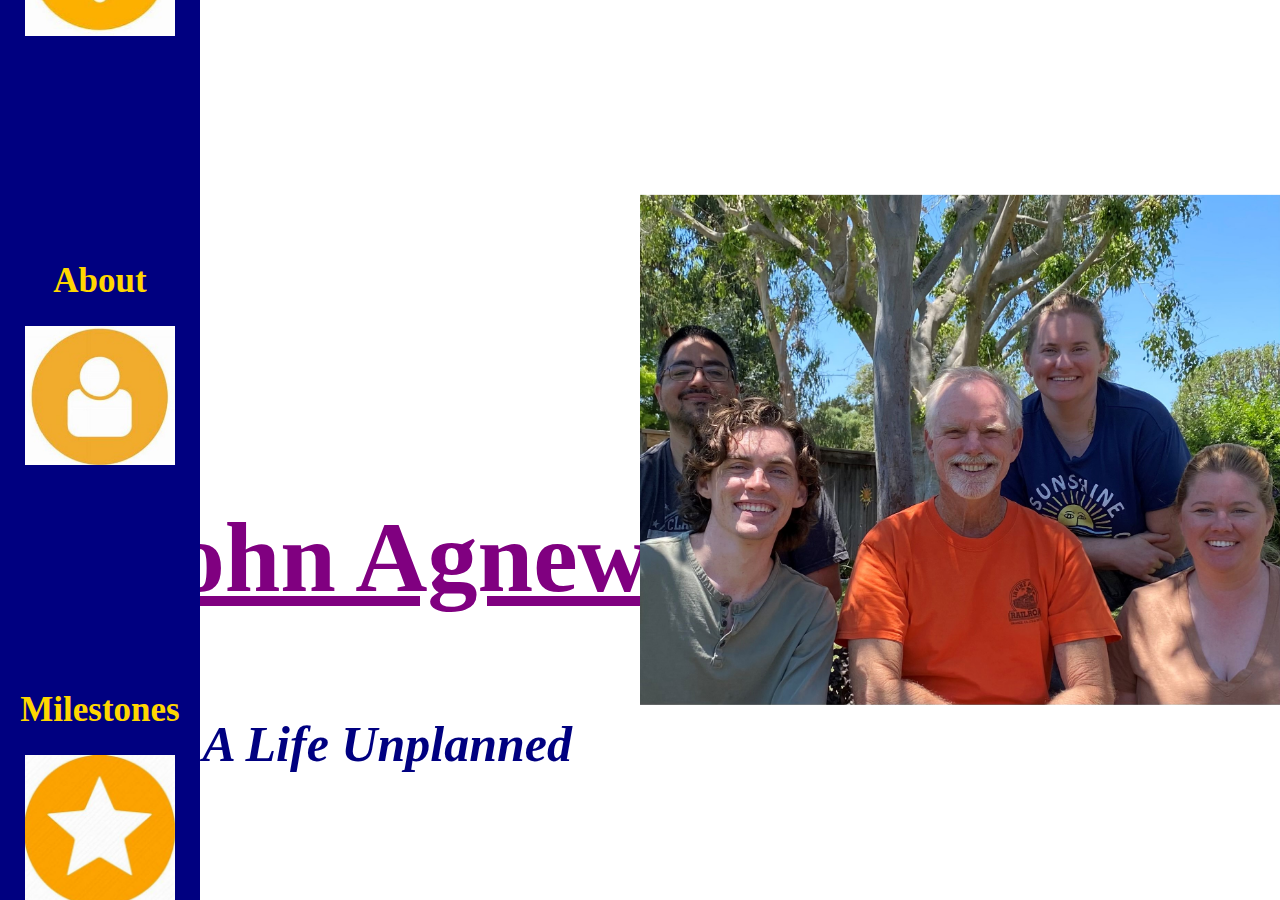
<file: index.html>
<!DOCTYPE html>
<html lang="en">
<head>
    <title>Agnew Biosite Landing Page</title>
    <link rel="stylesheet" type="text/css" href="LPstyle.css">
</head>
<body>
<div id="banner">
    <h3><a href="https://tagnew99.github.io/bioSite/Agnew_Biosite_Project/interview.html">Interview</a></h3>
    <div class="image-container">
        <img src="interview_image.jpg" alt="Interview Image">
    </div>
    <h3><a href="https://tagnew99.github.io/bioSite/Agnew_Biosite_Project/about.html">About</a></h3>
    <div class="image-container">
        <img src="about_image.jpg" alt="About Image">
    </div>
    <h3><a href="https://tagnew99.github.io/bioSite/Agnew_Biosite_Project/milestones.html">Milestones</a></h3>
    <div class="image-container">
        <img src="milestones_image.jpg" alt="Milestones Image">
    </div>
</div>

    <h1>John Agnew</h1>
    <h2>A Life Unplanned</h2>

    <img id="landing-image" src="current_1.jpg" alt="A current photo for the landing page of the biosite">
</body>
</html>
</file>
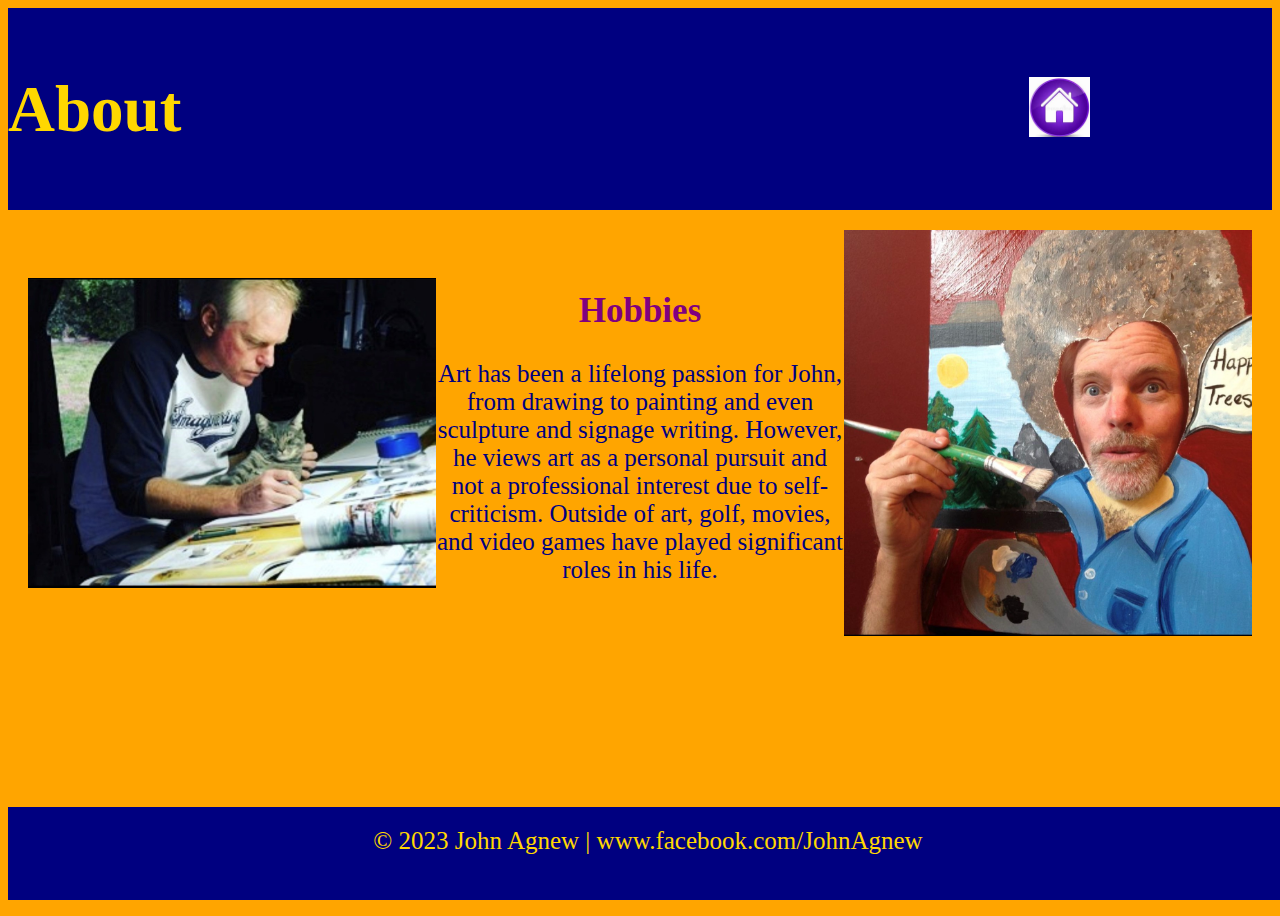
<file: about.html>
<!DOCTYPE html>
<html lang="en">
<head>
    <title>About</title>
    <link rel="stylesheet" type="text/css" href="about.css">
</head>
<body>
    <div class="banner">
        <h1>About</h1>
        <a href="https://tagnew99.github.io/bioSite/index.html">
            <img src="home_image.jpg" alt="Banner Image">
        </a>
    </div>
    
    <div class="content">
        <div class="left-image">
            <img src="hobby1.jpg" alt="Painting Picture">
        </div>
        <div class="text-center">
            <h2>Hobbies</h2>
            <p>Art has been a lifelong passion for John, from drawing to painting and even sculpture and signage writing. However, he views art as a personal pursuit and not a professional interest due to self-criticism. Outside of art, golf, movies, and video games have played significant roles in his life.
</p>
        </div>
        <div class="right-image">
            <img src="hobby2.jpg" alt="Alternate Painting">
        </div>
    </div>
</body>
<footer>
    <p class="footer-text">
        <a href="https://www.facebook.com/profile.php?id=100032850374464&mibextid=LQQJ4d" target="_blank" rel="noopener noreferrer">
            © 2023 John Agnew | www.facebook.com/JohnAgnew
        </a>
    </p>
</footer>
</html>
</file>
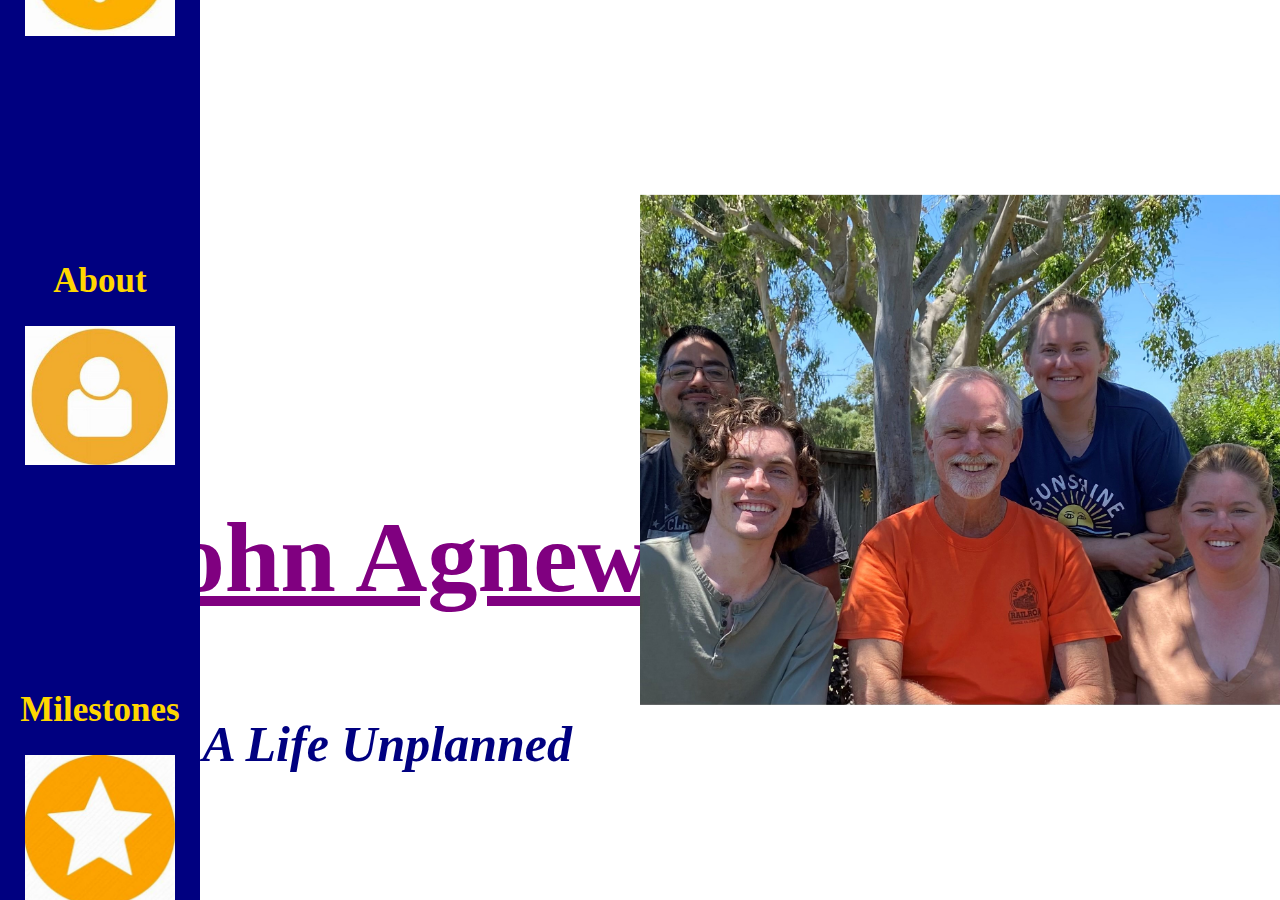
<file: index.html.html>
<!DOCTYPE html>
<html lang="en">
<head>
    <title>Agnew Biosite Landing Page</title>
    <link rel="stylesheet" type="text/css" href="LPstyle.css">
    <meta name="viewport" content="width=device-width, initial-scale=1.0">
</head>
<body>
<div id="banner">
    <h3><a href="interview.html">Interview</a></h3>
    <div class="image-container">
        <img src="interview_image.jpg" alt="Interview Image">
    </div>
    <h3><a href="about.html">About</a></h3>
    <div class="image-container">
        <img src="about_image.jpg" alt="About Image">
    </div>
    <h3><a href="milestones.html">Milestones</a></h3>
    <div class="image-container">
        <img src="milestones_image.jpg" alt="Milestones Image">
    </div>
</div>

    <h1>John Agnew</h1>
    <h2>A Life Unplanned</h2>

    <img id="landing-image" src="current_1.jpg" alt="A current photo for the landing page of the biosite">
</body>
</html>
</file>
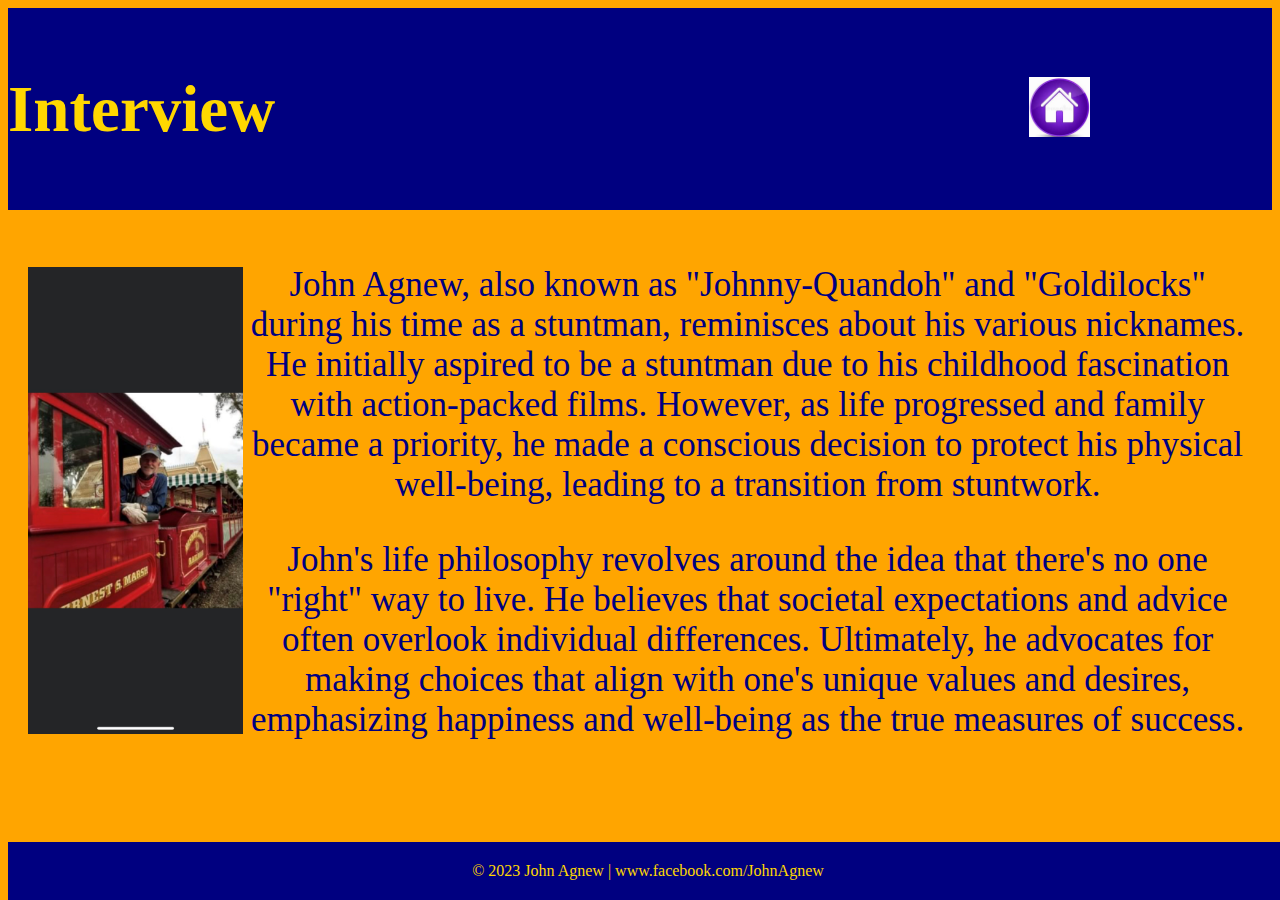
<file: interview.html>
<!DOCTYPE html>
<html lang="en">
<head>
    <title>Interview</title>
    <link rel="stylesheet" type="text/css" href="interview.css">
</head>
<body>
    <div class="banner">
        <h1>Interview</h1>
        <a href="https://tagnew99.github.io/bioSite/index.html">
            <img src="home_image.jpg" alt="Banner Image">
        </a>
    </div>

    <div class="content">
        <div class="left">
            <img src="current2.jpg" alt="Left Image">
        </div>
        <div class="right">
            <p>John Agnew, also known as "Johnny-Quandoh" and "Goldilocks" during his time as a stuntman, reminisces about his various nicknames. He initially aspired to be a stuntman due to his childhood fascination with action-packed films. However, as life progressed and family became a priority, he made a conscious decision to protect his physical well-being, leading to a transition from stuntwork.</p>
	    <p>John's life philosophy revolves around the idea that there's no one "right" way to live. He believes that societal expectations and advice often overlook individual differences. Ultimately, he advocates for making choices that align with one's unique values and desires, emphasizing happiness and well-being as the true measures of success.</p>
        </div>
    </div>
</body>
<footer>
    <p class="footer-text">
        <a href="https://www.facebook.com/profile.php?id=100032850374464&mibextid=LQQJ4d" target="_blank" rel="noopener noreferrer">
            © 2023 John Agnew | www.facebook.com/JohnAgnew
        </a>
    </p>
</footer>


</html>
</file>
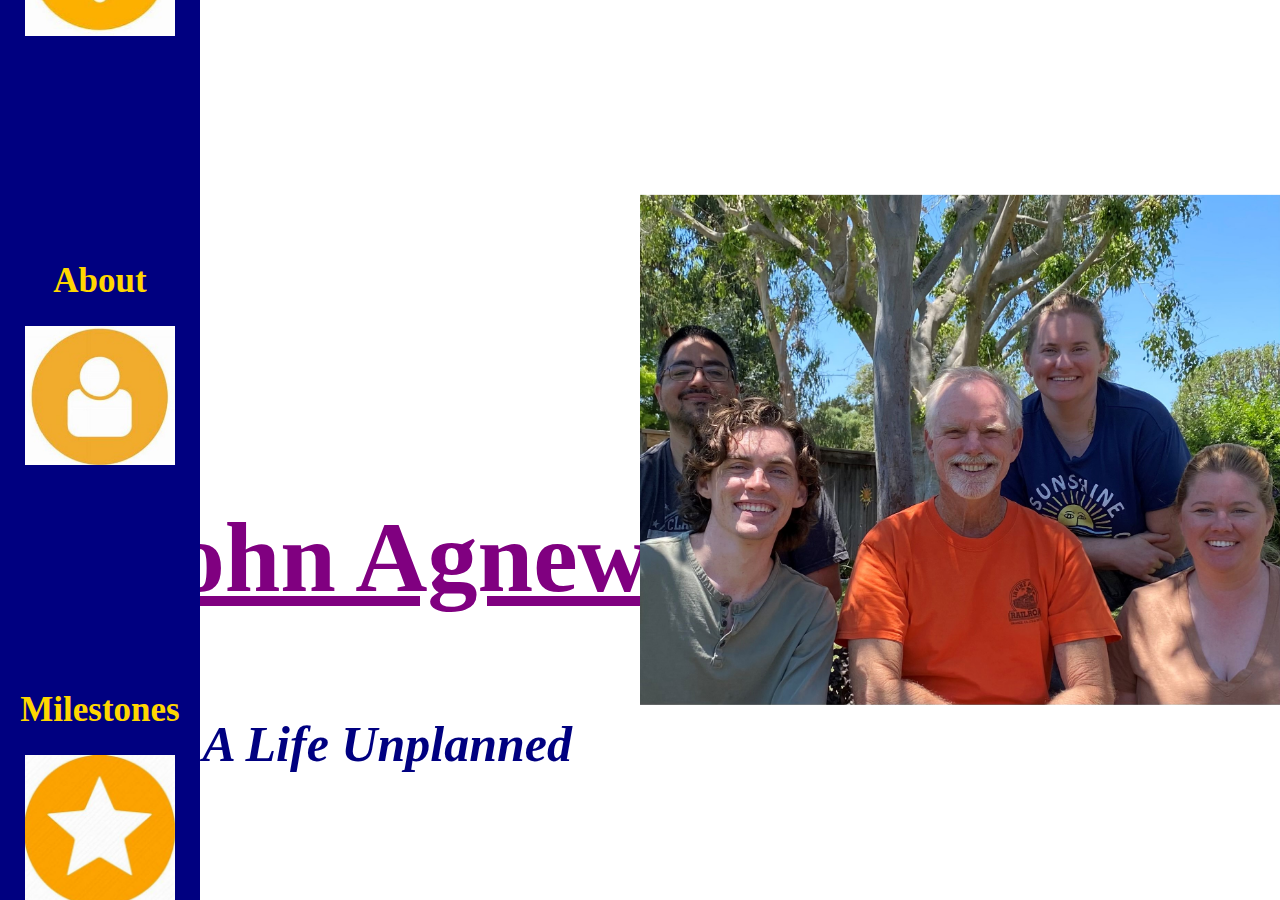
<file: LandingPage.html>
<!DOCTYPE html>
<html lang="en">
<head>
    <title>Agnew Biosite Landing Page</title>
    <link rel="stylesheet" type="text/css" href="LPstyle.css">
</head>
<body>
<div id="banner">
    <h3><a href="interview.html">Interview</a></h3>
    <div class="image-container">
        <img src="interview_image.jpg" alt="Interview Image">
    </div>
    <h3><a href="about.html">About</a></h3>
    <div class="image-container">
        <img src="about_image.jpg" alt="About Image">
    </div>
    <h3><a href="milestones.html">Milestones</a></h3>
    <div class="image-container">
        <img src="milestones_image.jpg" alt="Milestones Image">
    </div>
</div>

    <h1>John Agnew</h1>
    <h2>A Life Unplanned</h2>

    <img id="landing-image" src="current_1.jpg" alt="A current photo for the landing page of the biosite">
</body>
</html>
</file>
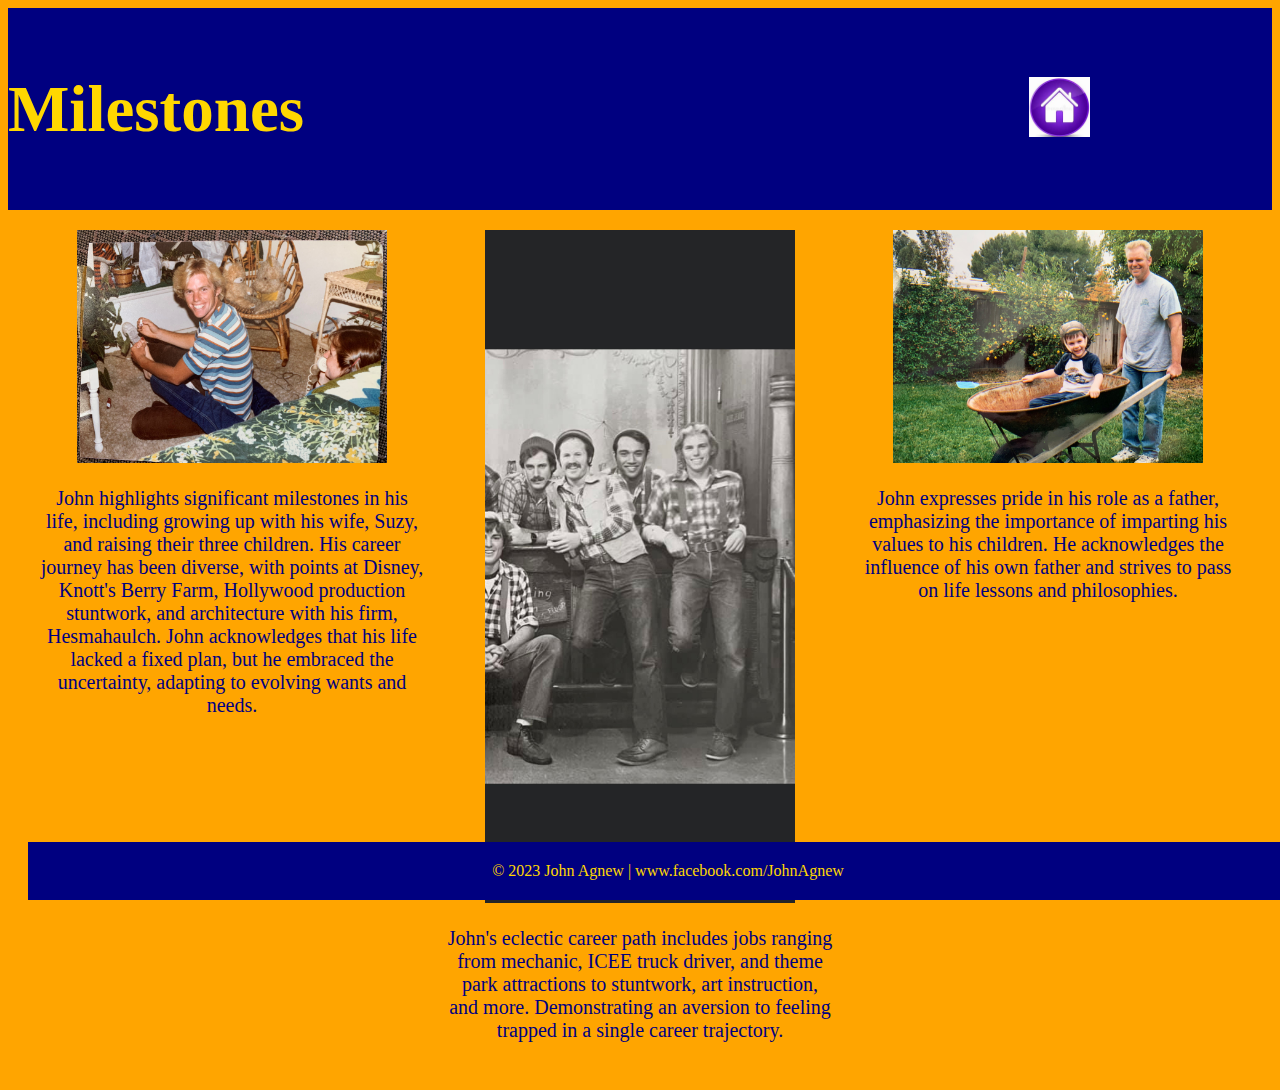
<file: milestones.html>
<!DOCTYPE html>
<html lang="en">
<head>
    <title>Milestones</title>

    <link rel="stylesheet" type="text/css" href="milestones.css">
</head>
<body>
    <div class="banner">
        <h1>Milestones</h1>
        <a href="https://tagnew99.github.io/bioSite/index.html">
            <img src="home_image.jpg" alt="Banner Image">
        </a>
    </div>

    <div class="milestones">
        <div class="milestone">
            <img src="milestone1.jpg" alt="Image 1">
            <p>John highlights significant milestones in his life, including growing up with his wife, Suzy, and raising their three children. His career journey has been diverse, with points at Disney, Knott's Berry Farm, Hollywood production stuntwork, and architecture with his firm, Hesmahaulch. John acknowledges that his life lacked a fixed plan, but he embraced the uncertainty, adapting to evolving wants and needs.
</p>
        </div>
        <div class="milestone">
            <img src="milestone2.jpg" alt="Image 2">
            <p>John's eclectic career path includes jobs ranging from mechanic, ICEE truck driver, and theme park attractions to stuntwork, art instruction, and more. Demonstrating an aversion to feeling trapped in a single career trajectory.
</p>
        </div>
        <div class="milestone">
            <img src="milestone3.jpg" alt="Image 3">
            <p>John expresses pride in his role as a father, emphasizing the importance of imparting his values to his children. He acknowledges the influence of his own father and strives to pass on life lessons and philosophies.
</p>
        </div>

</body>
<footer>
    <p class="footer-text">
        <a href="https://www.facebook.com/profile.php?id=100032850374464&mibextid=LQQJ4d" target="_blank" rel="noopener noreferrer">
            © 2023 John Agnew | www.facebook.com/JohnAgnew
        </a>
    </p>
</footer>
</html>
</file>
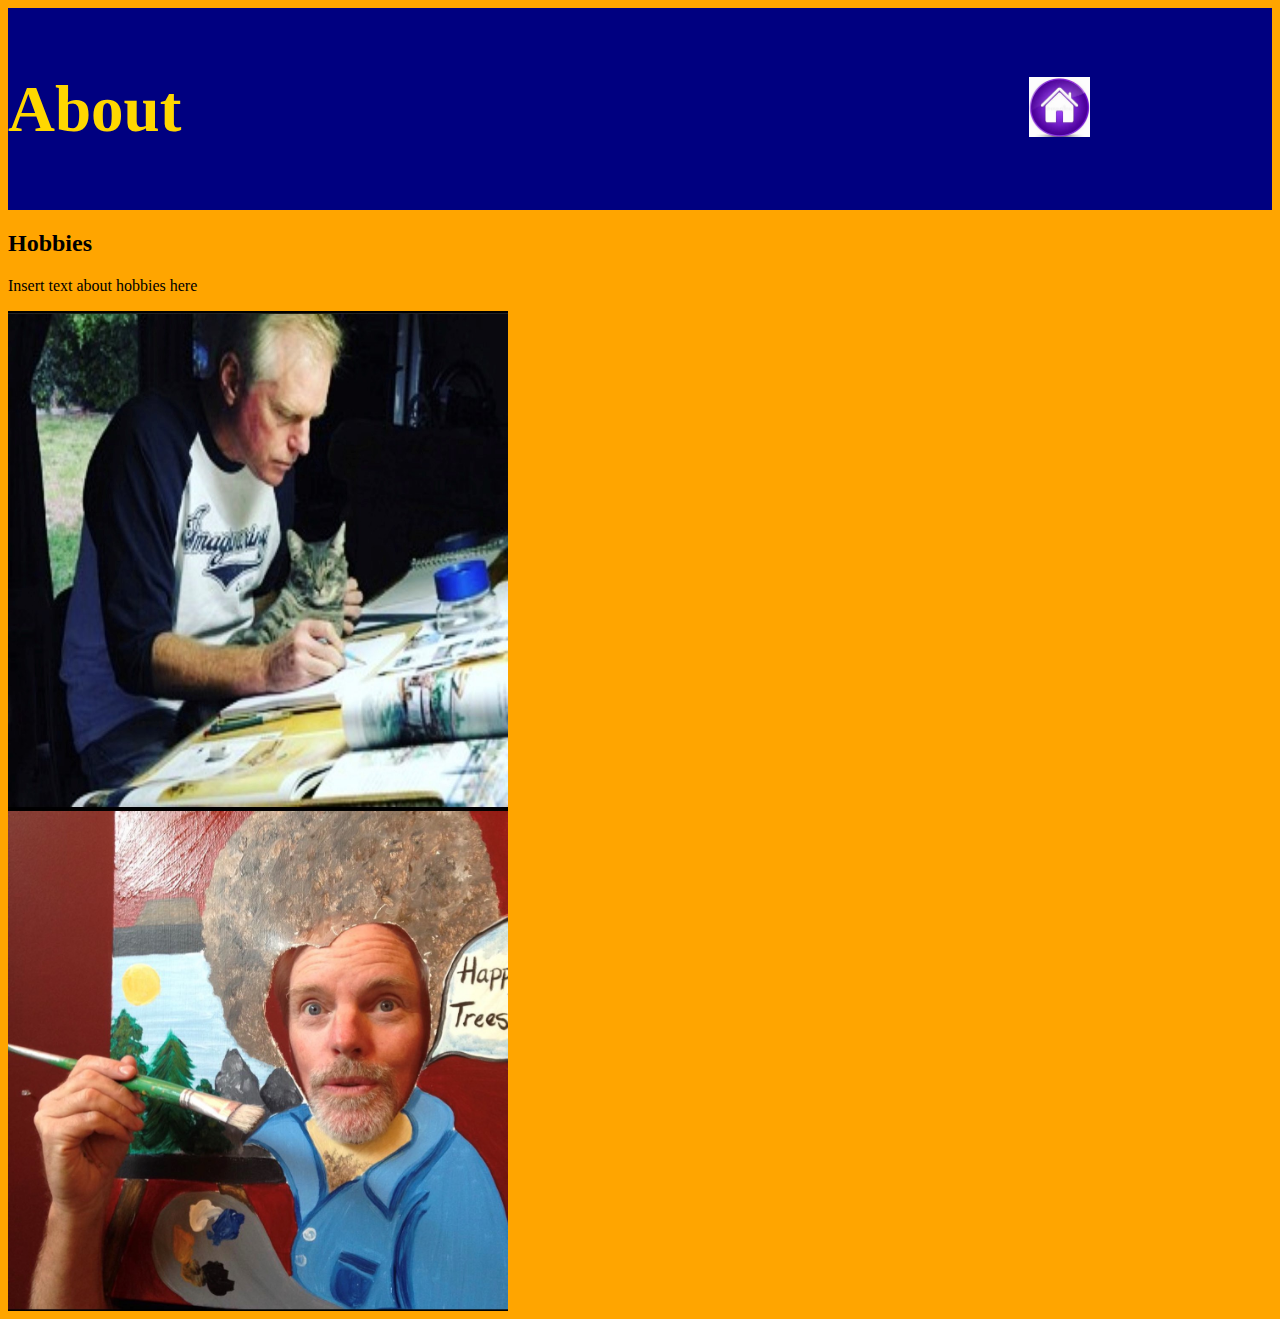
<file: agnew biosite/Biosite docs/about.html>
<!DOCTYPE html>
<html lang="en">
<head>
    <title>About</title>

    <link rel="stylesheet" type="text/css" href="about.css">
</head>
<body>
    <div class="banner">
        <h1>About</h1>
        <a href="LandingPage.html">
            <img src="home_image.jpg" alt="Banner Image">
        </a>
    </div>
    
    <h2>Hobbies</h2>
	<p>Insert text about hobbies here</p>
    <div class="hobbypics">
	<img src="hobby1.jpg" alt="painting picture">
        <img src="hobby2.jpg" alt="alt painting">

</body>
</html>
</file>
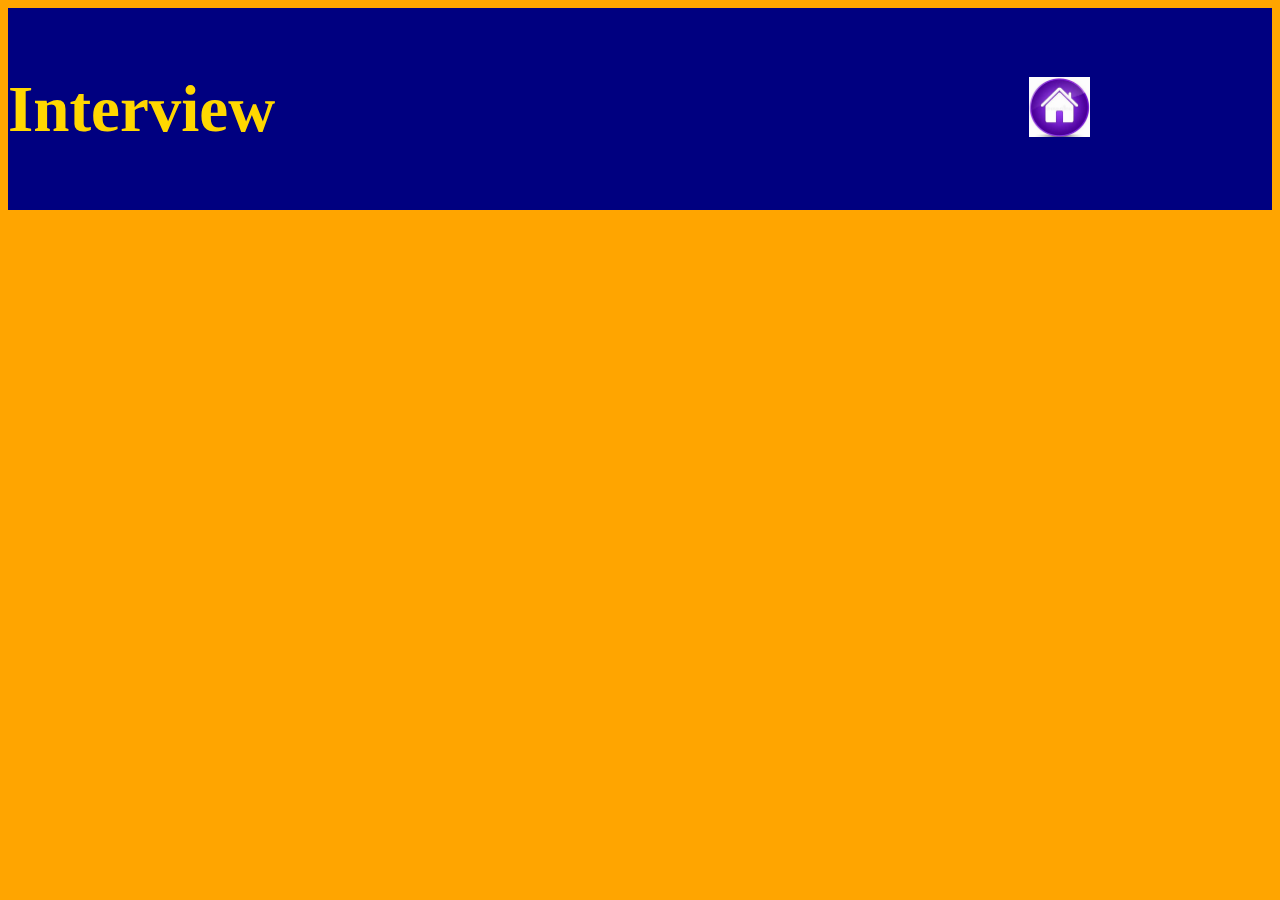
<file: agnew biosite/Biosite docs/interview.html>
<!DOCTYPE html>
<html lang="en">
<head>
    <title>Interview</title>

    <link rel="stylesheet" type="text/css" href="interview.css">
</head>
<body>
    <div class="banner">
        <h1>Interview</h1>
        <a href="LandingPage.html">
            <img src="home_image.jpg" alt="Banner Image">
        </a>
    </div>
</body>
</html>
</file>
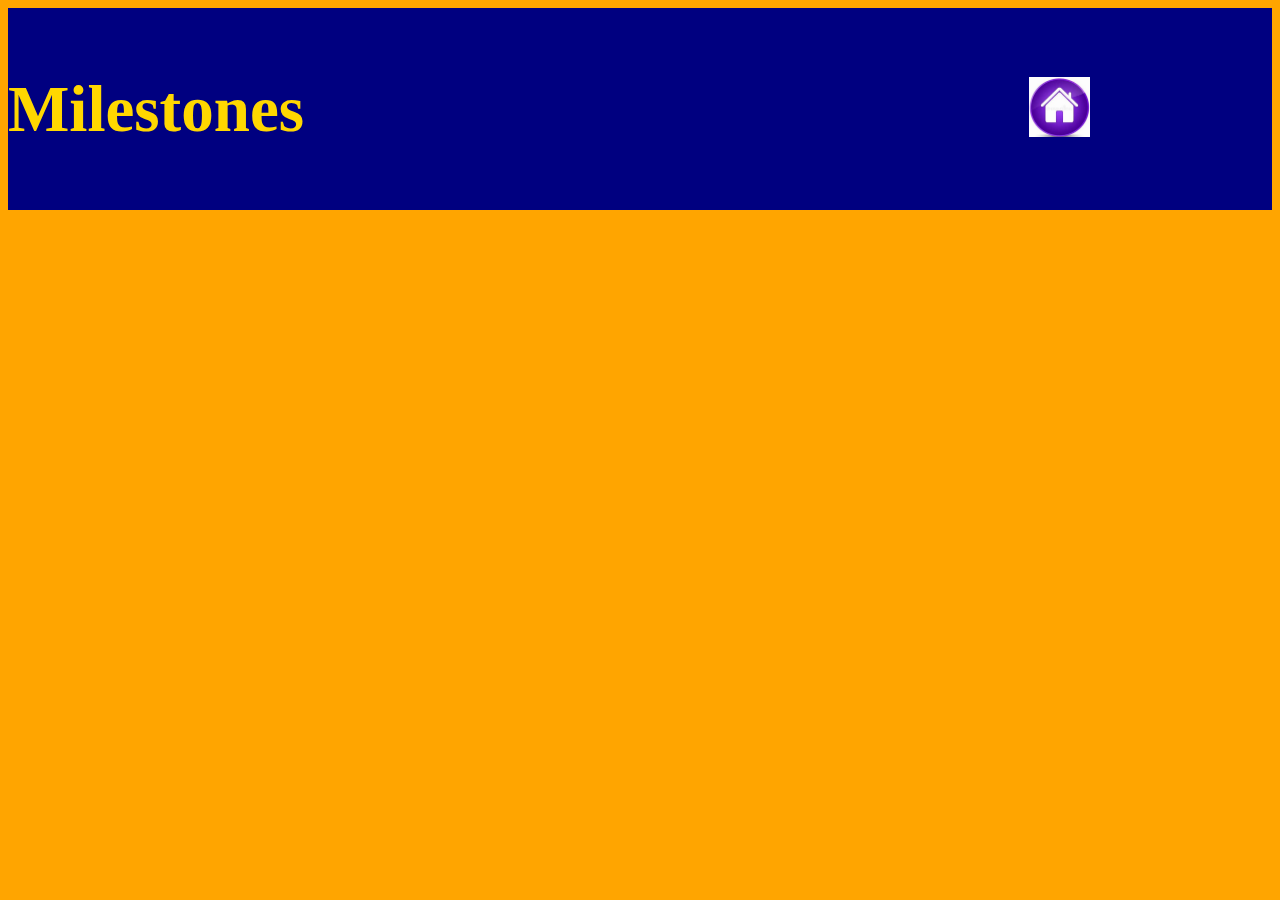
<file: agnew biosite/Biosite docs/milestones.html>
<!DOCTYPE html>
<html lang="en">
<head>
    <title>Milestones</title>

    <link rel="stylesheet" type="text/css" href="milestones.css">
</head>
<body>
    <div class="banner">
        <h1>Milestones</h1>
        <a href="LandingPage.html">
            <img src="home_image.jpg" alt="Banner Image">
        </a>
    </div>
</body>
</html>
</file>
<file: LPstyle.css>
/* LPstyle.css */

#banner {
    background-color: #000080;
    width: 200px; 
    position: fixed;
    top: 0;
    left: 0;
    height: 100vh; 
    display: flex;
    flex-direction: column;
    justify-content: center;
    align-items: center;
    text-align: center;
}

h1 {
    text-align: center; 
    margin-left: -40%;
    margin-top: 500px;
    font-size: 100px; 
    text-decoration: underline;
    color: purple;
}

h2 {
    text-align: center; 
    margin-left: -40%;
    margin-top: 100px;
    font-size: 50px;
    color: navy;
    font-style: italic;
}

h3 {
    color: gold;
    padding: 5px;
    font-size: 35px;
    margin: 20px 0; 
}

#landing-image {
    max-width: 50%; 
    margin: 0 auto; 
    display: block; 
    position: absolute;
    top: 50%;
    right: 0;
    transform: translateY(-50%);
}

.image-container {
    margin-bottom: 200px; 
    text-align: center; 
}

.image-container img {
    max-width: 75%; 
    height: auto; 
    display: block;
    margin: 0 auto; 
}

h3 a {
    text-decoration: none; 
    color: inherit; 
}

h3 a:hover {
    text-decoration: underline; 
}
</file>
<file: about.css>
body {
    background-color: orange;
    display: flex;
    flex-direction: column;
    min-height: 100vh; 
}


.banner {
    background-color: navy;
    padding: 20px 0;
    display: flex;
    justify-content: space-between;
    align-items: center;
}

h1 {
    font-size: 65px;
    color: gold;
    text-align: left;
}

.banner img {
    max-width: 25%;
    height: auto;
}


.content {
    display: flex;
    flex-direction: row;
    align-items: center;
    justify-content: space-between;
    padding: 20px;
    box-sizing: border-box; 
}

.left-image,
.right-image {
    flex: 1; 
    text-align: center;
}

.left-image img,
.right-image img {
    width: 100%; 
    height: auto;
}

.text-center {
    flex: 1; 
    text-align: center;
}

h2 {
    font-size: 35px;
    color: purple;
}

p {
    font-size: 25px;
    color: navy;
    
}

footer {
    background-color: navy;
    color: gold;
    text-align: center;
    padding: 10px 0;
    position: absolute;
    bottom: 0;
    width: 100%;
}


.footer-text {
    background-color: navy;
    text-align: center;
    padding: 10px 0;
    margin-top: auto; 
}

.footer-text a {
    color: gold;
    text-decoration: none;
}

.footer-text a:hover {
    text-decoration: underline;
}
</file>
<file: interview.css>
.banner {
    background-color: navy;
    padding: 20px 0;
    display: flex;
    justify-content: space-between;
    align-items: center;
}

h1 {
    font-size: 65px;
    color: gold;
    text-align: left;
}

.banner img {
    max-width: 25%;
    height: auto;
}

body {
    background-color: orange;
}

.content {
    display: flex;
    justify-content: space-between;
    align-items: center;
    margin: 20px; 
}

.left img {
    max-width: 100%; 
    height: auto;
}

.right p {
    text-align: center;
    font-size: 35px; 
    color: navy; 
}

footer {
    background-color: navy;
    color: gold;
    text-align: center;
    padding: 10px 0;
    position: absolute;
    bottom: 0;
    width: 100%;
}

footer p {
    font-size: 16px;
    margin: 0;
}

.footer-text {
    background-color: navy;
    text-align: center;
    padding: 10px 0;
    margin-top: auto; 
}


.footer-text a {
    color: gold;
    text-decoration: none;
}

.footer-text a:hover {
    text-decoration: underline;
}
</file>
<file: milestones.css>
.banner {
    background-color: navy;
    padding: 20px 0;
    display: flex;
    justify-content: space-between;
    align-items: center;
}

h1 {
    font-size: 65px;
    color: gold;
    text-align: left;
}

.banner img {
    max-width: 25%;
    height: auto;
}

body {
    background-color: orange;
}

.milestones {
    display: flex;
    justify-content: space-between;
    align-items: flex-start; /* Align items to the top of the container */
    padding: 20px;
    box-sizing: border-box;
}

.milestone {
    flex: 1;
    text-align: center;
    margin: 0 10px; /* Adjust the margin as needed for spacing between milestones */
}

.milestone img {
    max-width: 80%; /* Make images smaller */
    height: auto;
}

.milestone p {
    font-size: 20px;
    color: navy;
}

footer {
    background-color: navy;
    color: gold;
    text-align: center;
    padding: 10px 0;
    position: absolute;
    bottom: 0;
    width: 100%;
}

footer p {
    font-size: 16px;
    margin: 0;
}

.footer-text {
    background-color: navy;
    text-align: center;
    padding: 10px 0;
    margin-top: auto; 
}


.footer-text a {
    color: gold;
    text-decoration: none;
}

.footer-text a:hover {
    text-decoration: underline;
}
</file>
<file: agnew biosite/Biosite docs/about.css>
.banner {
    background-color: navy;
    padding: 20px 0;
    display: flex;
    justify-content: space-between;
    align-items: center;
}

h1 {
    font-size: 65px;
    color: gold;
    text-align: left;
}

.banner img {
    max-width: 25%;
    height: auto;
}

body {
    background-color: orange;
}

.hobbypics img {
    width: 500px; /* Adjust the width to your desired size */
    height: 500px; /* Adjust the height to your desired size */
    display: flex;
    justify-content: space-between;
    align-items: center;
}

h2, {
    text-align: center;
    font-size: 30;
    color: navy;
}
</file>
<file: agnew biosite/Biosite docs/interview.css>
.banner {
    background-color: navy;
    padding: 20px 0;
    display: flex;
    justify-content: space-between;
    align-items: center;
}

h1 {
    font-size: 65px;
    color: gold;
    text-align: left;
}

.banner img {
    max-width: 25%;
    height: auto;
}

body {
    background-color: orange;
}
</file>
<file: agnew biosite/Biosite docs/milestones.css>
.banner {
    background-color: navy;
    padding: 20px 0;
    display: flex;
    justify-content: space-between;
    align-items: center;
}

h1 {
    font-size: 65px;
    color: gold;
    text-align: left;
}

.banner img {
    max-width: 25%;
    height: auto;
}

body {
    background-color: orange;
}
</file>
